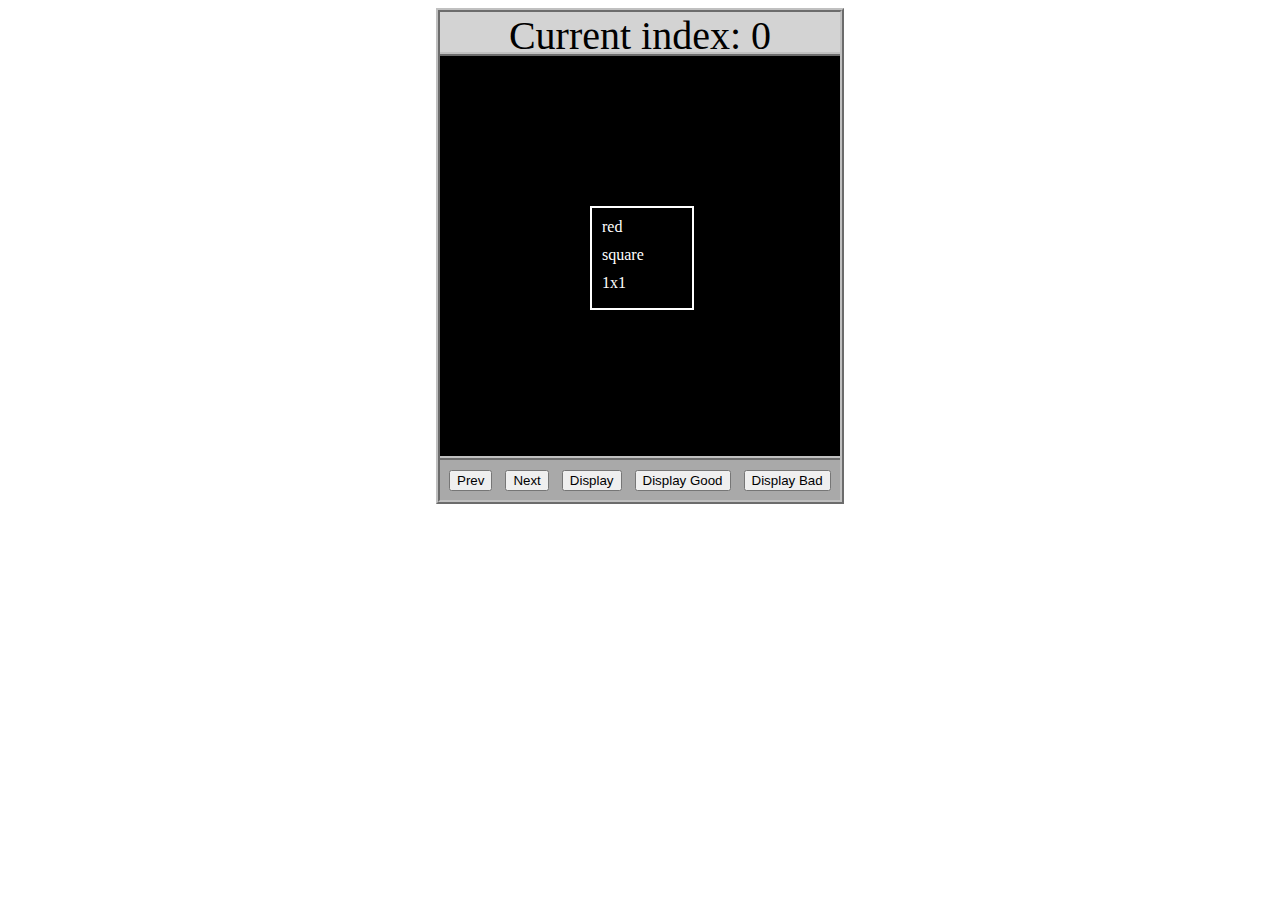
<file: asd-projects/data-shapes/index.html>
<!DOCTYPE html>
<html>
  <head>
    <meta charset="utf-8" />
    <meta name="viewport" content="width=device-width" />
    <title>Data Shapes</title>
    <link rel="stylesheet" href="index.css" />
    <script src="https://code.jquery.com/jquery-3.1.0.js"></script>
    <script src="index.js"></script>
  </head>
  <body>
    <div id="board">
      <div id="info-bar">Current index: 0</div>
      <div id="shape-container">
        <div id="shape"></div>
      </div>
      <div id="button-box">
        <button id="cycle-left">Prev</button>
        <button id="cycle-right">Next</button>
        <button id="execute1">Display</button>
        <button id="execute2">Display Good</button>
        <button id="execute3">Display Bad</button>
      </div>
    </div>
  </body>
</html>
</file>
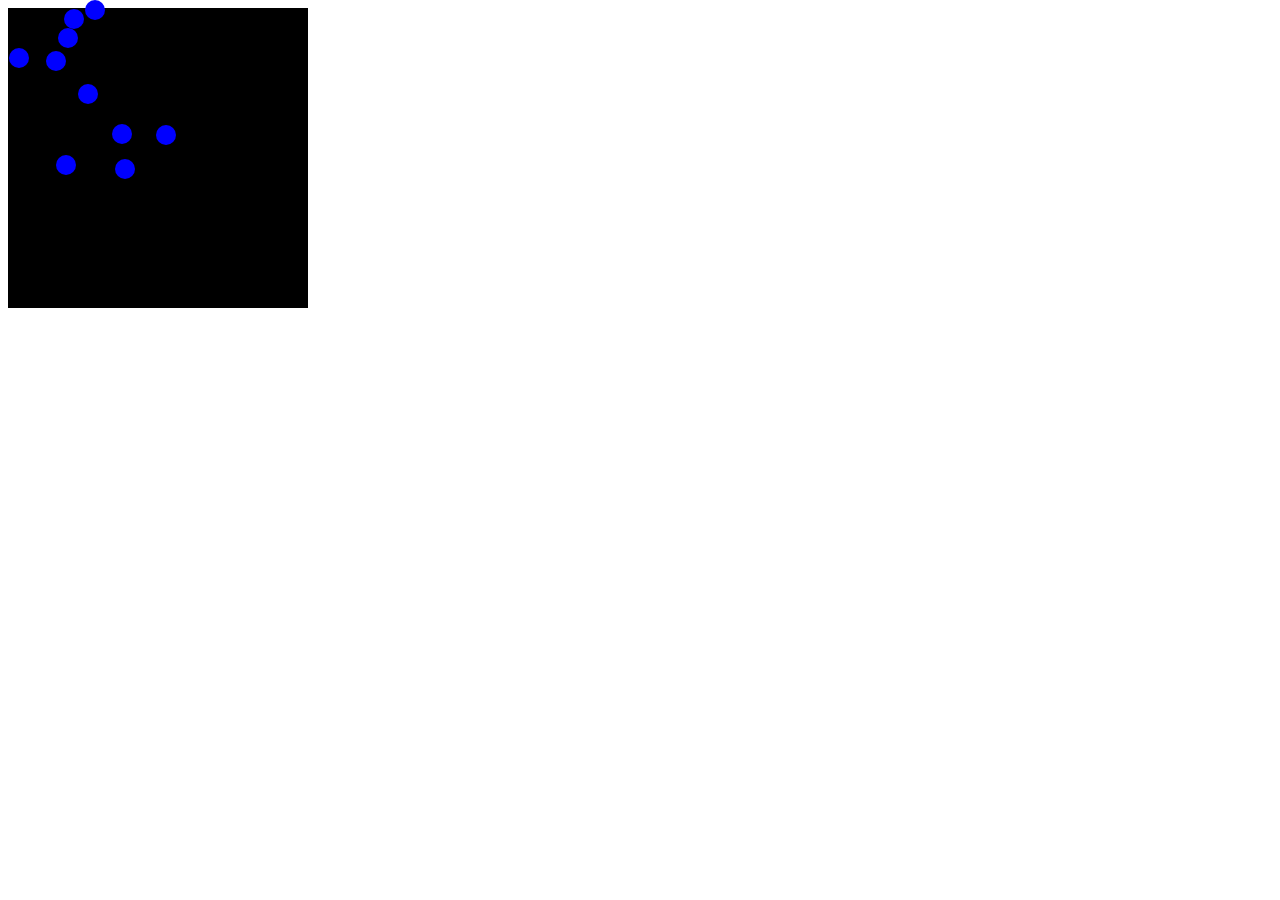
<file: asd-projects/debugging-exercise/index.html>
<!DOCTYPE html>
<html>
<head>
    <meta charset="utf-8">
    <meta name="viewport" content="width=device-width">
    <title>Debugger Exercise</title>
    <link rel="stylesheet" href="index.css">
    <script src="https://code.jquery.com/jquery-3.1.0.js"></script>
    <script src="index.js"></script>
</head>
<body>
    <div id="board">

    </div>
</body>
</html>
</file>
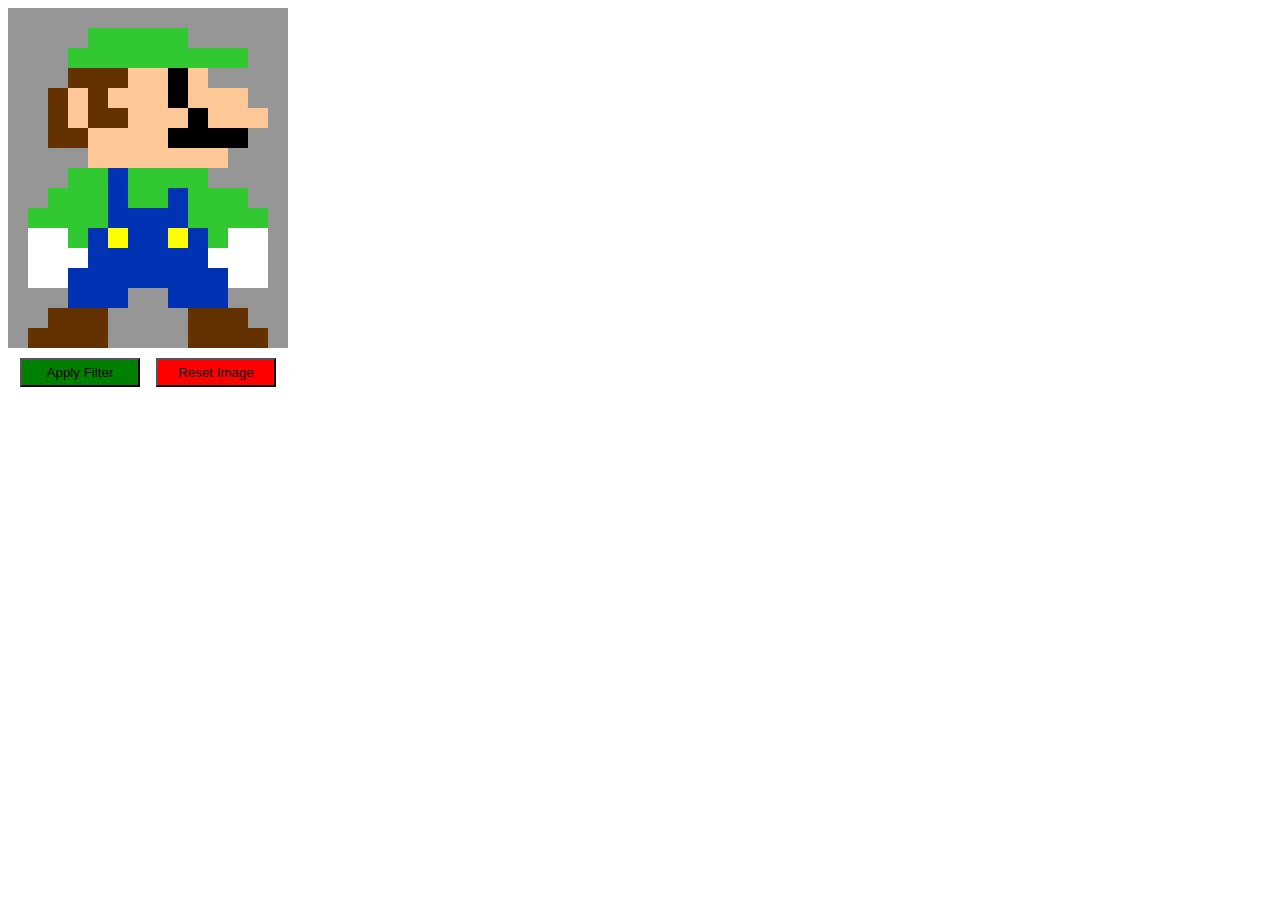
<file: asd-projects/image-filtering/index.html>
<!DOCTYPE html>
<html>
  <head>
    <script src="https://code.jquery.com/jquery-3.1.0.js"></script>
    <meta charset="utf-8" />
    <meta name="viewport" content="width=device-width" />
    <link rel="stylesheet" href="index.css" />
    <script src="image.js"></script>
    <script src="index.js"></script>
    <title>Image Filtering</title>
  </head>
  <body>
    <div id="display"></div>
    <div id="button-box">
      <button id="apply">Apply Filter</button>
      <button id="reset">Reset Image</button>
    </div>
  </body>
</html>
</file>
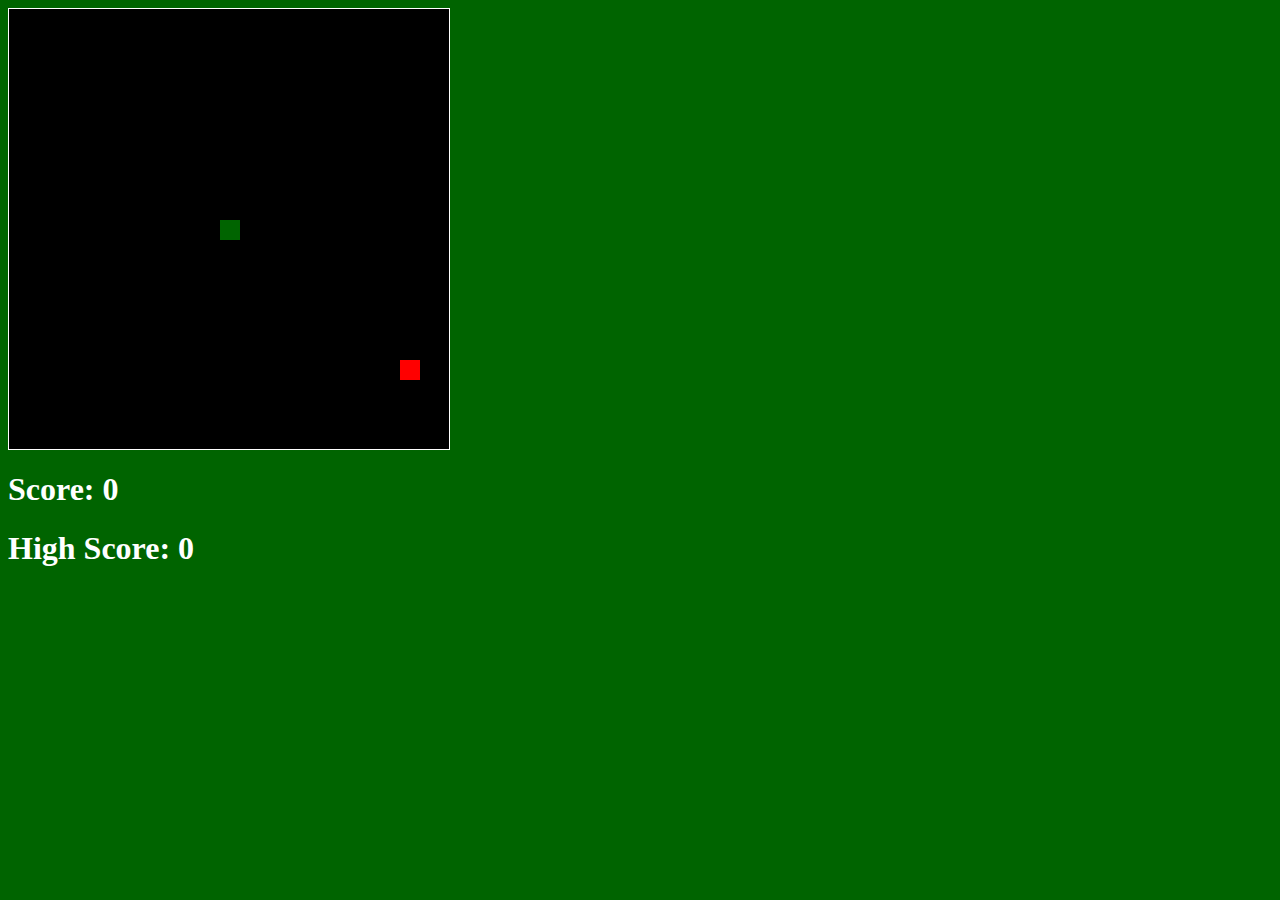
<file: asd-projects/snake/index.html>
<!DOCTYPE html>
<html>

  <head>
    <title>Snake</title>
    <!--Link jQuery and CSS here-->
    <link rel="stylesheet" type="text/css" href="index.css" />
    <script src="jquery.min.js"></script>
  </head>
  <body>
    <div id="board"></div>
<h1 id="score">Score: 0</h1>
<h1 id="highScore">High Score: 0</h1>
  </body>
  
  <!-- Link index.js here -->
  <script src="index.js"></script>
</html>
</file>
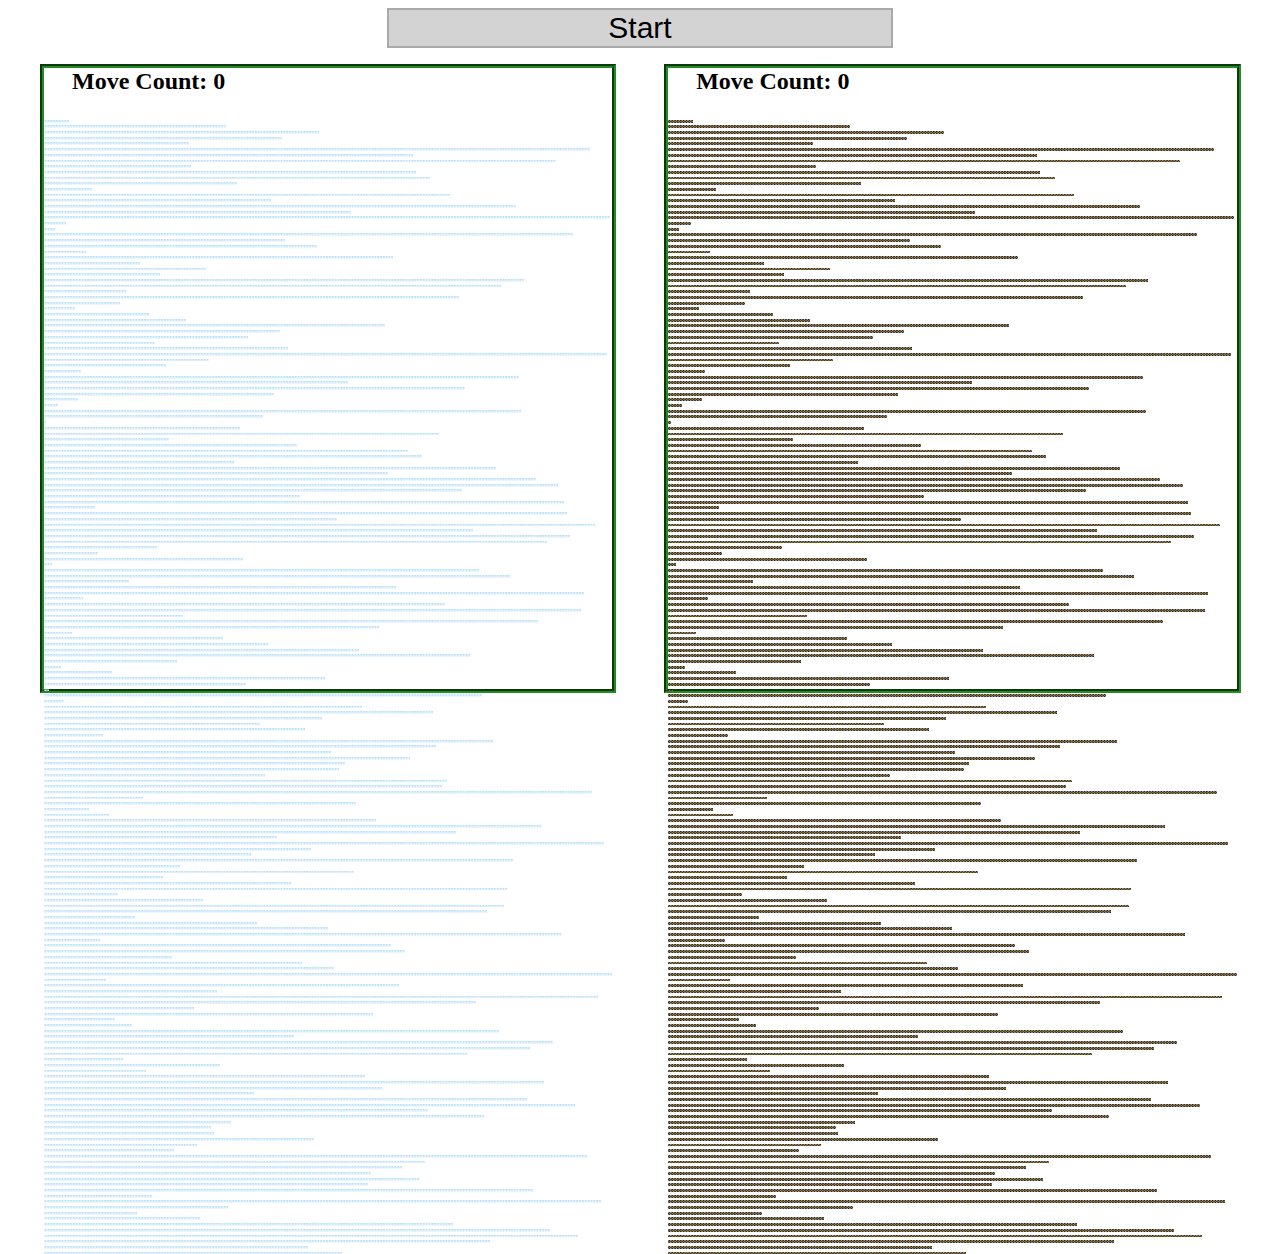
<file: asd-projects/sorting-exercise/index.html>
<!DOCTYPE html>
<html>
<head>
    <script src="https://code.jquery.com/jquery-3.1.0.js"></script>    
    <meta charset="utf-8">
    <meta name="viewport" content="width=device-width">
    <link rel="stylesheet" href="index.css">
    <script src="setup.js"></script>
    <script src="index.js"></script>
    <script src="run.js"></script>
    <title>Sorting</title>
</head>
<body>
    <div id="fullContainer">
        <div id="buttonContainer">
          <button id="goButton">Start</button>
        </div>
        <div id="sortContainer">
            <div class="subContainer" id="bubbleArea">
                <h2 id="bubbleCounter">Move Count: 0</h2>
                <div id="displayBubble">

                </div>
            </div>

            <div class="subContainer" id="quickArea">
                <h2 id="quickCounter">Move Count: 0</h2>
                <div id="displayQuick">

                </div>
            </div>
        </div>
    </div>
</body>
</html>
</file>
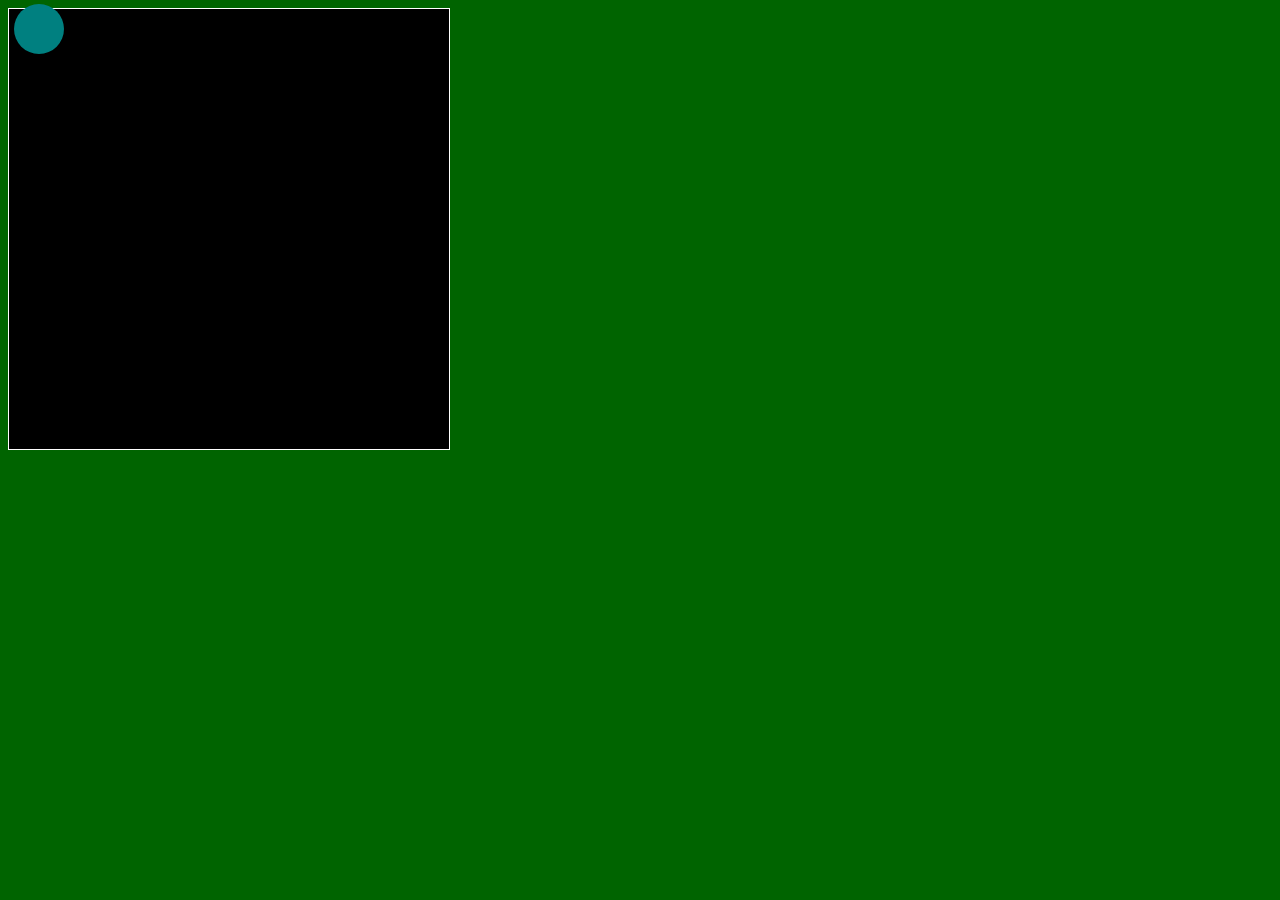
<file: asd-projects/walker/index.html>
<!DOCTYPE html>
<html>
  <head>
    <title>Title</title>
    <!-- Load CSS files -->
    <link rel="stylesheet" type="text/css" href="index.css">
    
    <!-- Load JavaScript files -->
    <script src="jquery.min.js"></script>
    <script src="index.js"></script>
  </head>
  
  <body>
    <div id='board'>
      <div id='walker'></div>
    </div>
  </body>
</html>
</file>
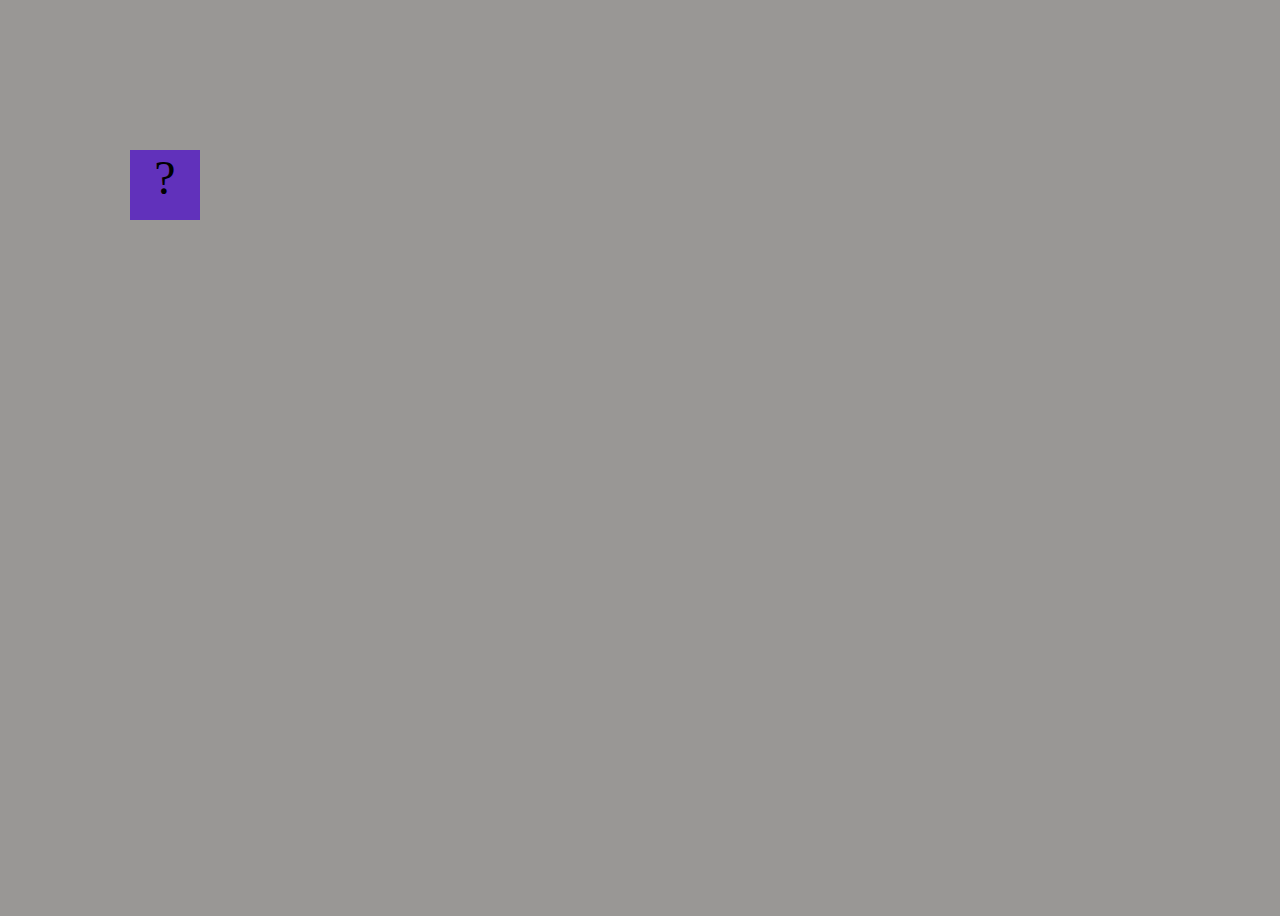
<file: projects/bouncing-box/index.html>
<!DOCTYPE html>
<html>
<head>
	<meta charset="utf-8">
	<title>Bouncing Box</title>
	<script src="jquery.min.js"></script>
	<style>
		.box {
			width: 70px;
			height: 70px;
			background-color: rgb(97, 49, 187);
			font-size: 300%;
			text-align: center;
			display: block;
			position: absolute;
			top: 100px;
			left: 850px;  /* <--- Change me! */
		}
		.board{
			height: 100vh;
			background-color: rgba(48, 44, 40, 0.493);
		}
	</style>
	<!-- 	<script src="//cdnjs.cloudflare.com/ajax/libs/jquery/2.1.1/jquery.min.js"></script> -->

</head>
<body class="board">
	<!-- HTML for the box -->
	<div class="box">?</div>

	<script>
		(function(){
			'use strict'
			/* global jQuery */

			//////////////////////////////////////////////////////////////////
			/////////////////// SETUP DO NOT DELETE //////////////////////////
			//////////////////////////////////////////////////////////////////
			
			var box = jQuery('.box');	// reference to the HTML .box element
			var board = jQuery('.board');	// reference to the HTML .board element
			var boardWidth = board.width();	// the maximum X-Coordinate of the screen
			var boardHeight = jQuery(window).height(); //The maximum Y-Coordinate of the screen

			// Every 50 milliseconds, call the update Function (see below)
			var interval = setInterval(update, 50);

			function endGame() {
    clearInterval(interval);
}
			
			// Every time the box is clicked, call the handleBoxClick Function (see below)
			box.on('click', handleBoxClick);

			// moves the Box to a new position on the screen along the X-Axis and Y-Axis
			function moveBoxTo(newPositionX, newPositionY) {
				box.css('left', newPositionX);
				box.css('top', newPositionY);
			}

			// changes the text displayed on the Box
			function changeBoxText(newText) {
				box.text(newText);
			}

			//////////////////////////////////////////////////////////////////
			/////////////////// YOUR CODE BELOW HERE /////////////////////////
			//////////////////////////////////////////////////////////////////
			
			// TODO 2 - Variable declarations 
			var positionX = 0;
			var points = 0;
			var speed = 10;
			var positionY = 20;
			var speedY = 10;
			var randNum = Math.trunc(Math.random() * 100);
			var randomNumberBetween0and10 = Math.trunc(Math.random() * 255);
			/* 
			This Function will be called 20 times/second. Each time it is called,
			it should move the Box to a new location. If the box drifts off the screen
			turn it around! 
			*/
			function update() {
				/* Your Code to Increase positionX by 10 HERE*/
				positionX = positionX + speed;
				positionY = positionY + speedY;
				moveBoxTo(positionX, positionY);
				if(positionX > boardWidth) {
					speed = speed * -1;
				}
				if(positionX < 0 ){
					speed = speed * -1;
				}
				if(positionY > boardHeight){
					speedY = speedY * -1;
				}
				if(positionY < 20){
					speedY = speedY * -1;
				}
			};
			
			/* 
			This Function will be called each time the box is clicked. Each time it is called,
			it should increase the points total, increase the speed, and move the box to
			the left side of the screen.
			*/
			function handleBoxClick() {
				positionX = randNum;
				changeBoxText(points);
				points = points + 1;
				if(speed >= 10){
					speed = speed + 3;
				}
				else if(speed <= -10){
					speed = speed - 3;
				}
				if(speedY >= 10){
					speedY = speedY + 3;
				}
				else if(speedY <= -10){
					speedY = speedY - 3;
				}
				var colorStr = "rgb(50, 25, 250)";
				box.css('background-color', colorStr);
				getRandomColor(colorStr)
			};
		})();


	</script>
</body>
</html>
</file>
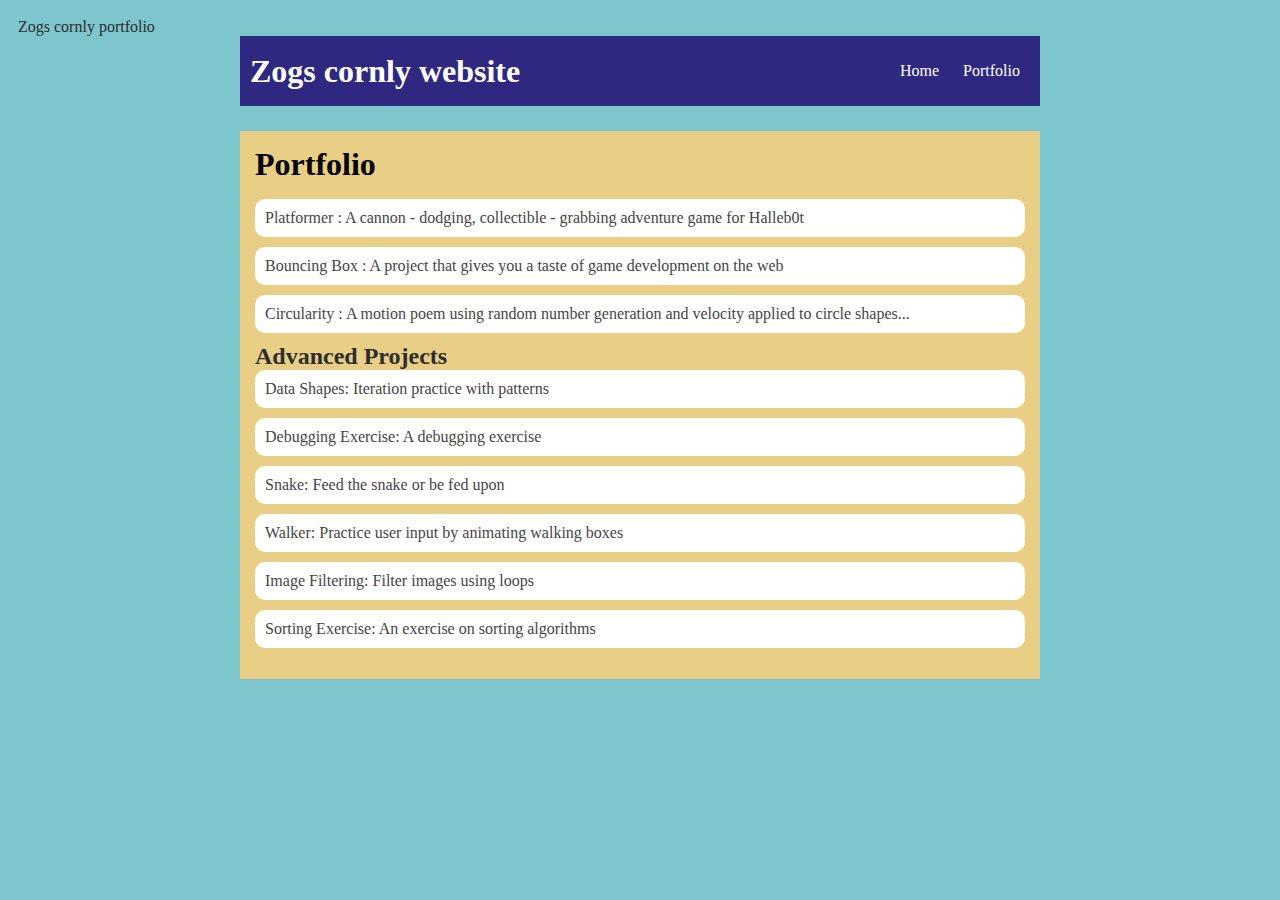
<file: portfolio.html>
<!DOCTYPE HTML>
<html>
    <head>
        Zogs cornly portfolio
        <link rel="stylesheet" href="style.css">
    </head>
    
    <body>
      <div id="all-contents">
        <nav>
            <h1>Zogs cornly website</h1>
            <ul id="nav-ul">
               <li class="nav-li">
               <a class="nav-a" href="index.html">Home</a>
             </li>
             <li class="nav-li">
               <a class="nav-a" href="portfolio.html">Portfolio</a>
             </li>
         </ul>
     </nav>
     <main>
        <div class="content">
            <h1>Portfolio</h1>
            <ul id="portfolio">
                <li><a href="projects/platformer/">Platformer : A cannon - dodging, collectible - grabbing adventure game for Halleb0t</a></li>
                <li><a href="projects/bouncing-box/">Bouncing Box : A project that gives you a taste of game development on the web </a></li>
                <li><a href="projects/circularity/">Circularity : A motion poem using random number generation and velocity applied to circle shapes...</a></li>
                <h2>Advanced Projects</h2>
              <ul id ="portfolio">
                  <li><a href="asd-projects/data-shapes"> Data Shapes: Iteration practice with patterns</a></li>
                  <li><a href="asd-projects/debugging-exercise"> Debugging Exercise: A debugging exercise</a></li>
                  <li><a href="asd-projects/snake">Snake: Feed the snake or be fed upon</a></li>
                  <li><a href="asd-projects/walker">Walker: Practice user input by animating walking boxes</a></li>
                  <li><a href="asd-projects/image-filtering">Image Filtering: Filter images using loops</a></li>
                  <li><a href="asd-projects/sorting-exercise">Sorting Exercise: An exercise on sorting algorithms</a></li>
              </ul>
            </ul>
        </div>
    </main>
      </div>
    </body>
</html>
</file>
<file: asd-projects/data-shapes/index.css>
#board {
  width: 400px;
  margin: auto;
  border: silver ridge 4px;
}

#info-bar {
  width: 400px;
  height: 40px;
  background: lightgray;
  font-size: 40px;
  text-align: center;
}

#shape-container {
  width: 400px;
  height: 400px;
  background: black;
  border-top: silver ridge 4px;
  border-bottom: silver ridge 4px;
}

#button-box {
  width: 400px;
  height: 40px;
  background: darkgray;
}

#shape {
  color: white;
  width: 100px;
  height: 100px;
  position: relative;
  top: 150px;
  left: 150px;
  border: white solid 2px;
  display: block;
}

button {
  width: auto;
  height: auto;
  margin: auto;
  margin-top: 10px;
  margin-left: 9px;
}

p {
  margin: 10px;
}
</file>
<file: asd-projects/debugging-exercise/index.css>
#board {
    background: black;
    width: 300px;
    height: 300px;
    left: 0px;
    top: 0px;
}


.circle {
    background: blue;
    width: 20px;
    height: 20px;
    border-radius: 10px;
    position: absolute;
}
</file>
<file: asd-projects/image-filtering/index.css>
.square {
  width: 20px;
  height: 20px;
  position: absolute;
}

body > div {
  position: relative;
}

#button-box {
  position: relative;
  top: 350px;
}

button {
  width: 120px;
  padding: 5px;
  margin-left: 12px;
}

#apply {
  background: green;
}

#reset {
  background: red;
}
</file>
<file: asd-projects/snake/index.css>
body {
  background-color: darkgreen;
}

#board {
  width: 440px;
  height: 440px;
  border: 1px solid white;
  background-color: black;
}

#score, #highScore {
  color: white;
}

.snake, .apple {
  display: block;
  width: 20px;
  height: 20px;
  position: absolute;
  user-select: none;
}

.snake {
  background-color: green;
  z-index: 2;
}

#snake-head {
  background-color: darkgreen;
}

.apple {
  background-color: red;
  z-index: 1;
}
</file>
<file: asd-projects/sorting-exercise/index.css>
#fullContainer {
    width:100%;
}
#buttonContainer {
    margin:auto;
    width: 40%;
}
#goButton {
    margin: auto;
    width: 100%;
    border: 2px darkgray double;
    background: lightgray;
    font-size: 30px;
}
#sortContainer {
    display: table;
    margin: 0 auto;
    width: 100%;
}
.subContainer {
    display: inline-block;
    width:45%;
    border: 4px forestgreen groove;
    margin-top: 1.25%;
}
#bubbleArea {
    margin-left: 2.5%;
}
#quickArea {
    margin-left: 3.75%;
}
.subContainer > h2 {
    margin-left: 5%;
    height: 32px;
    margin-top: 0;
}
.sortElement {
    background-position: center;
    background-repeat: repeat-x;
    position: absolute;
    left: 0px;
    margin: 0;
    padding: 0;
}
.subContainer > div {
    position: relative;
}
.bubbleElement {
    background: url('img/bubble.png');
    /*border: 2px aqua ridge;*/
}
.quickElement {
    background: url('img/quick.png');
    /*border: 2px firebrick ridge;*/
}
</file>
<file: asd-projects/walker/index.css>
body {
  background-color: darkgreen;
}

#board {
  width: 440px;
  height: 440px;
  border: 1px solid white;
  background-color: black;
  position: relative;
}

#walker {
  background-color: teal;
  width: 50px;
  height: 50px;
  position: absolute;
  border-radius: 50px;
  left: 100px; 
  top: 100px;  
}
</file>
<file: style.css>
body {
    background: rgb(125, 198, 205);
    color: rgb(45, 45, 45);
    padding: 10px;
    font-family: garamond;
}
#all-contents {
  max-width: 800px;
    margin: auto;
}

/* navigation menu */
nav {
    background: rgb(46, 40, 129);
   margin: 0 auto;
   margin-bottom: 25px;
    display: flex;
    padding: 10px;
}
h1 {
    display: flex;
    align-items: center;
    color: white;
    flex: 1;
    margin: 0;
}
#nav-ul {
    list-style-image: none;
}
.nav-li {
    display: inline-block;
    padding: 0 10px;
}
a {
    text-decoration: none;
    color: #fff;
}

/* main container area beneath menu */
main {
    background: rgb(233, 206, 133);
    display: flex;
}
.sidebar {
    margin-right: 25px;
    padding: 10px;
}
.sidebar-img {
    width: 200px;
}
.content {
    flex: 1;
    padding: 15px;
}

/* portfolio styles */
#interests {
    border: 100px silver ridge;
    padding: 8px;
}
h2, h3 {
    margin: 0px;
}
         /* portfolio styles */
         .content h1 {
            color: black;
        }

        #portfolio {
            list-style-type: none;
            padding-left: 0;
        }

        #portfolio li {
            background: #fff;
            padding: 10px;
            border-radius: 10px;
            margin-bottom: 10px;
        }

        #portfolio li:hover {
            background: #eee;
        }

        #portfolio a {
            text-decoration: none;
            color: #454545;
        }
</file>
